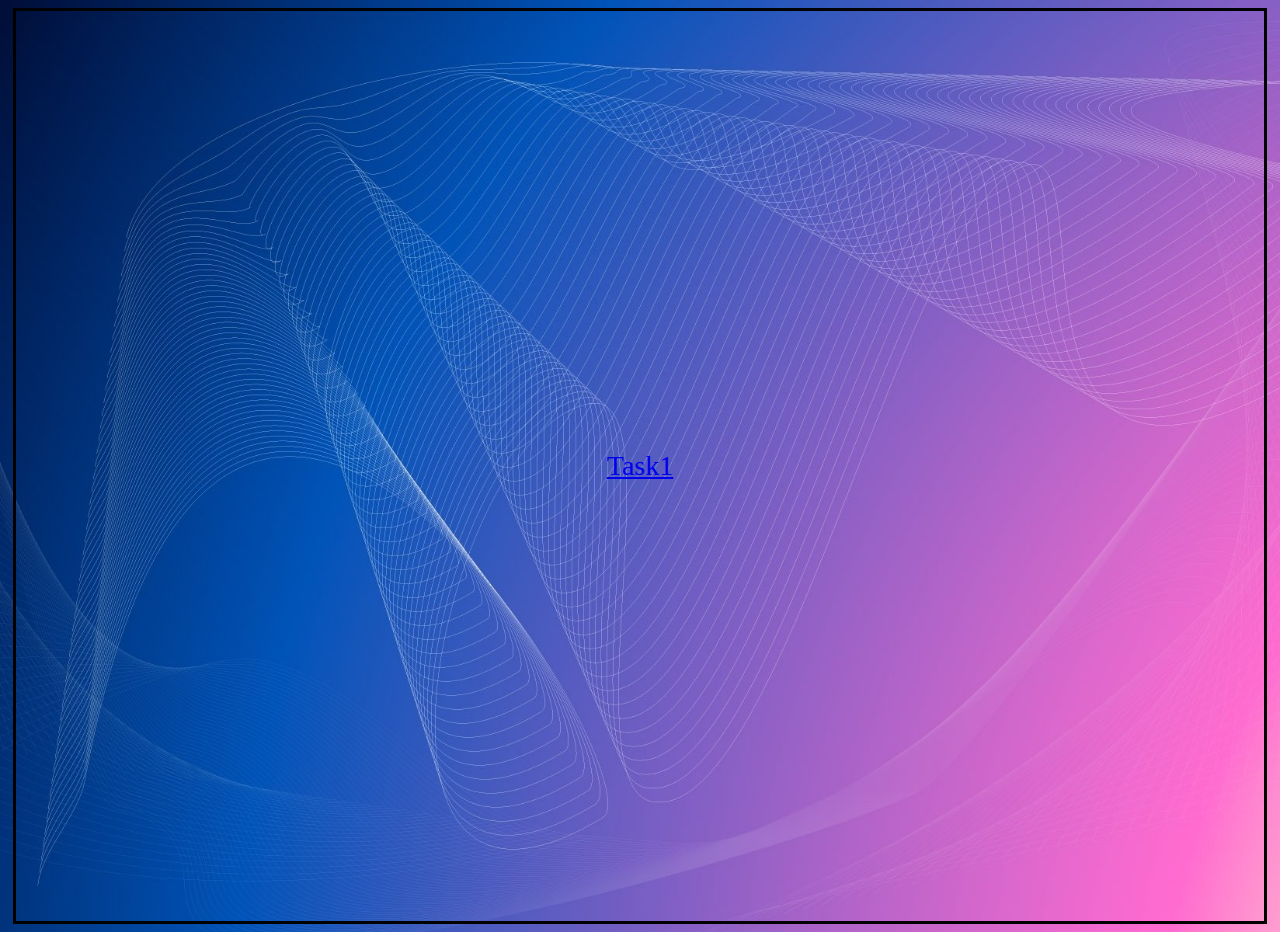
<file: index.html>
<!DOCTYPE-html>
<html>

<head>
<meta charset="UTF-8">
<link rel="stylesheet" href="style.css"/>
<title> Main </title>
</head>

<body>
<div class="center-screen"> <a href="Task1.html" autocomplete="off"> Task1 </a> </div>
</body>


</html>
</file>
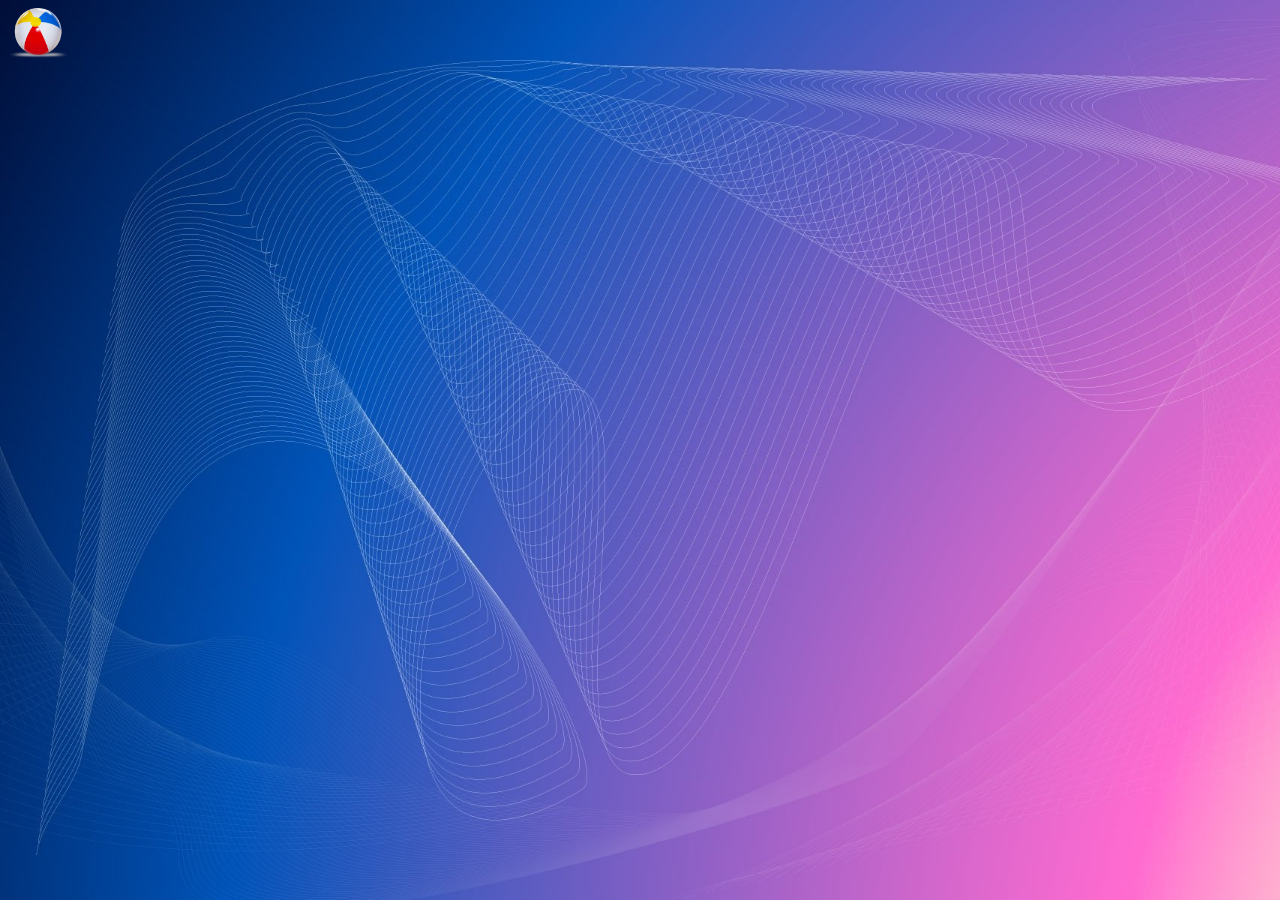
<file: Task1.html>
<!DOCTYPE-html>
<html>

<head>
<meta charset="UTF-8">
<link rel="stylesheet" href="style.css"/>
<title> DZ1 </title>
</head>

<body>

<p>
<img src="ball.png" height="50px" weight="50px"/> </p>

</body>


</html>
</file>
<file: style.css>
body{
	background-image: url('fon.jpg');
	background-size: cover;
}

h1{
	text-align: center;
	font-family: italic;
}

h2{
	font-size: 28px;
	text-align: center;
	text-decoration: underline;
	color: black;
}

.center-screen {
  display: flex;
  flex-direction: column;
  justify-content: center;
  align-items: center;
  text-align: center;
  min-height: 100vh;
}

h3{
	font-size: 17px;
	text-align: center;
}

div{
	font-size: 28px;
	text-align: center;
	border: 3px solid #000;
	padding: 5px;
	margin: 5px;
}

div.normal{
	font-family: oblique;
	border: none;
}

div.normal2{
	font-size: 22px;
	font-weight: 700;
	border: 3px solid #000;
	text-shadow: none;
}

div.normal4{
	text-shadow: none;
}


td{

border: 1px solid #000;
margin: auto;
}

th{

border: 1px solid #000;
margin: auto;
}

table{

width: 400px;
border: 3px solid #000;
margin: auto;
text-align: center;

}

div.formss{
	padding: 5px 15px 15px 15px;
	margin: 5px;
	border: 6px solid #000;
}

p.forms{
	text-shadow: 1px;
	font-size: 22px;
	font-weight: 700;
}

input.reg{
	font-size: 14px;
	font-weight: 700;
	border: 3px solid #000;
	width: 230px;
	height: 35px;
	text-align: center;
}

.age{
	font-size: 14px;
	font-weight: 700;
	text-align: center;
	border: 3px solid #000;
	width: 230px;
	height: 30px;
}

textarea.tarea{
	border: 3px solid #000;
	font-style: italic;
	font-weight: 700;
	text-align: center;
	font-size: 18px;
	text-shadow: 1px; voff blur #000;
}

.sel{
	text-align: center;
	width: 230px;
	height: 35px;
	font-weight: 700;
	font-size: 16px;
	border: 3px solid #000;
}

.but{
	width: 230px;
	height: 35px;
	border: 3px solid	#000;
	font-size: 14px;
	text-shadow: 1px;
	font-weight: 700;
}

.phone{
	border: 3px solid #000;
	width: 220px;
	height: 30px;
	font-size: 16px;
	text-align: center;
	font-weight: 700;
}

footer{
   background-image: url('nebo.png');
   background-color: gray;
   position: fixed;
   right: 0;
   bottom: 0;
   width: 100%;
   font-size: 18px;
   font-weight: bold;
   color: #fafaff;
   font-family: italic;
   letter-spacing: 1px;
   border: 2px solid #000;
   text-align: center;
}
</file>
